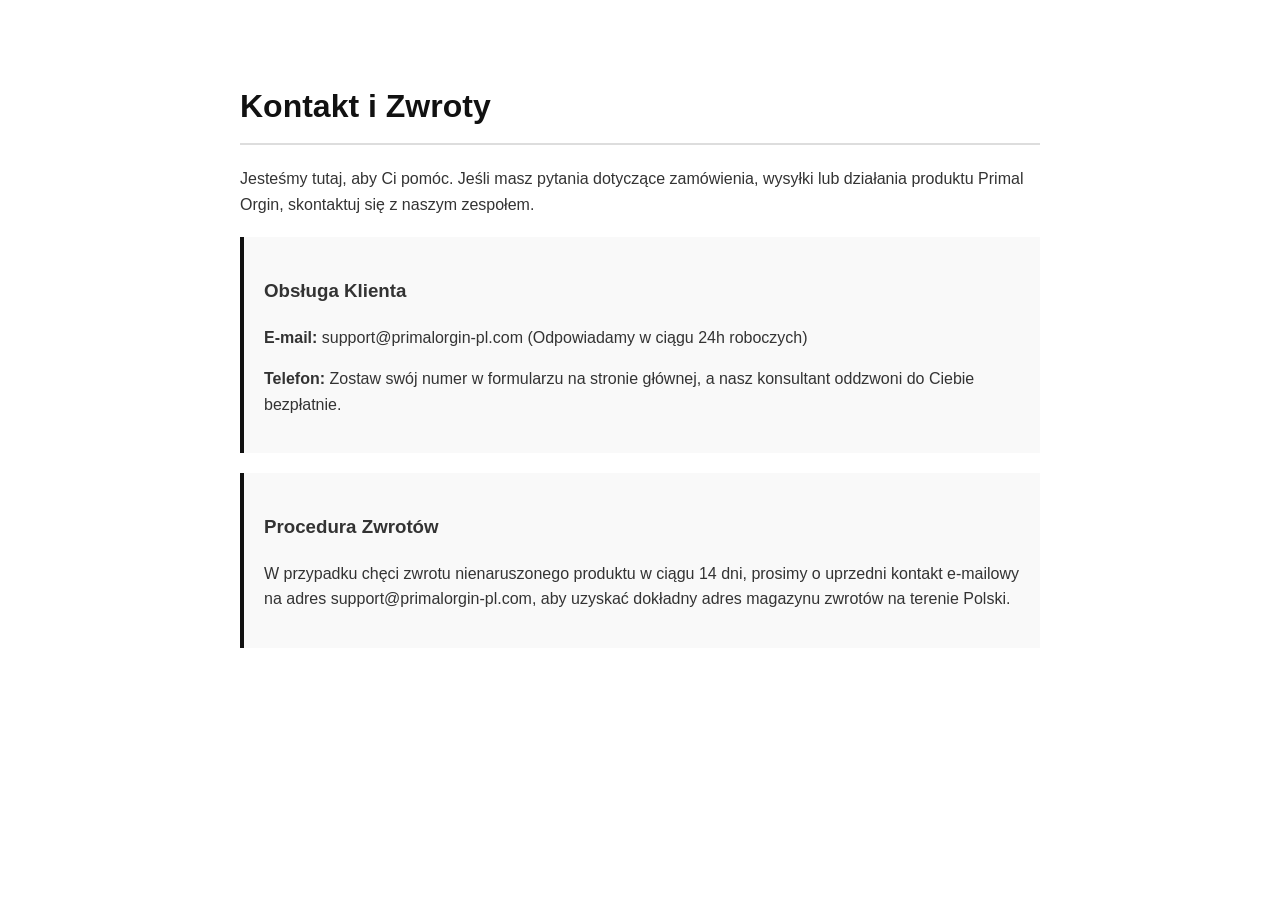
<file: kontakt.html>
<!DOCTYPE html>
<html lang="pl-PL">
<head>
    <meta charset="UTF-8">
    <meta name="viewport" content="width=device-width, initial-scale=1.0">
    <title>Kontakt i Zwroty - Primal Orgin</title>
    <style>
        body { font-family: 'Arial', sans-serif; line-height: 1.6; color: #333; max-width: 800px; margin: 40px auto; padding: 20px; }
        h1 { color: #111; border-bottom: 2px solid #ddd; padding-bottom: 10px; }
        .box { background: #f9f9f9; padding: 20px; border-left: 4px solid #111; margin-top: 20px; }
    </style>
</head>
<body>
    <h1>Kontakt i Zwroty</h1>
    <p>Jesteśmy tutaj, aby Ci pomóc. Jeśli masz pytania dotyczące zamówienia, wysyłki lub działania produktu Primal Orgin, skontaktuj się z naszym zespołem.</p>
    
    <div class="box">
        <h3>Obsługa Klienta</h3>
        <p><strong>E-mail:</strong> support@primalorgin-pl.com (Odpowiadamy w ciągu 24h roboczych)</p>
        <p><strong>Telefon:</strong> Zostaw swój numer w formularzu na stronie głównej, a nasz konsultant oddzwoni do Ciebie bezpłatnie.</p>
    </div>

    <div class="box">
        <h3>Procedura Zwrotów</h3>
        <p>W przypadku chęci zwrotu nienaruszonego produktu w ciągu 14 dni, prosimy o uprzedni kontakt e-mailowy na adres support@primalorgin-pl.com, aby uzyskać dokładny adres magazynu zwrotów na terenie Polski.</p>
    </div>
</body>
</html>
</file>
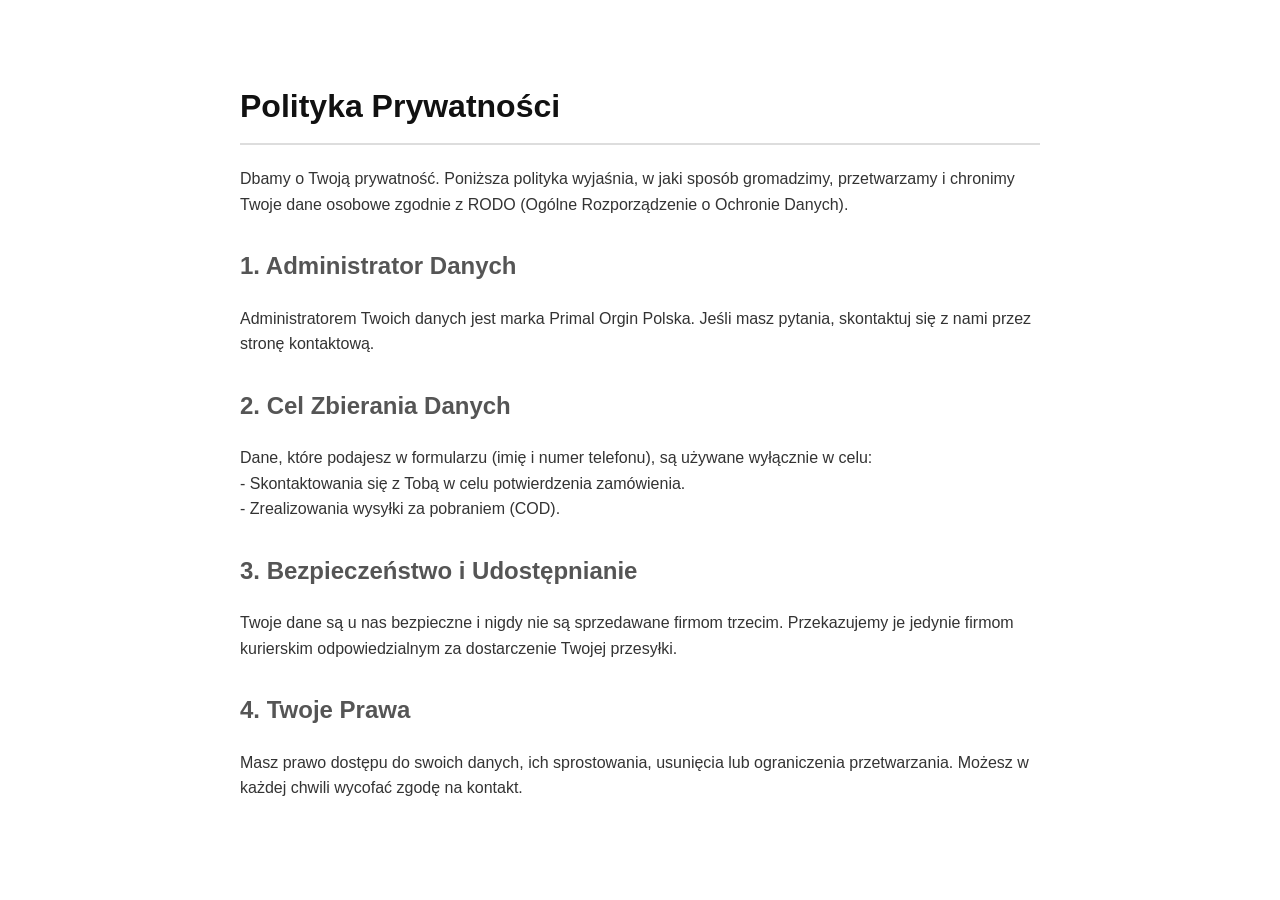
<file: polityka-prywatnosci.html>
<!DOCTYPE html>
<html lang="pl-PL">
<head>
    <meta charset="UTF-8">
    <meta name="viewport" content="width=device-width, initial-scale=1.0">
    <title>Polityka Prywatności - Primal Orgin</title>
    <style>
        body { font-family: 'Arial', sans-serif; line-height: 1.6; color: #333; max-width: 800px; margin: 40px auto; padding: 20px; }
        h1 { color: #111; border-bottom: 2px solid #ddd; padding-bottom: 10px; }
        h2 { color: #555; margin-top: 30px; }
    </style>
</head>
<body>
    <h1>Polityka Prywatności</h1>
    <p>Dbamy o Twoją prywatność. Poniższa polityka wyjaśnia, w jaki sposób gromadzimy, przetwarzamy i chronimy Twoje dane osobowe zgodnie z RODO (Ogólne Rozporządzenie o Ochronie Danych).</p>
    
    <h2>1. Administrator Danych</h2>
    <p>Administratorem Twoich danych jest marka Primal Orgin Polska. Jeśli masz pytania, skontaktuj się z nami przez stronę kontaktową.</p>

    <h2>2. Cel Zbierania Danych</h2>
    <p>Dane, które podajesz w formularzu (imię i numer telefonu), są używane wyłącznie w celu: <br>- Skontaktowania się z Tobą w celu potwierdzenia zamówienia.<br>- Zrealizowania wysyłki za pobraniem (COD).</p>

    <h2>3. Bezpieczeństwo i Udostępnianie</h2>
    <p>Twoje dane są u nas bezpieczne i nigdy nie są sprzedawane firmom trzecim. Przekazujemy je jedynie firmom kurierskim odpowiedzialnym za dostarczenie Twojej przesyłki.</p>

    <h2>4. Twoje Prawa</h2>
    <p>Masz prawo dostępu do swoich danych, ich sprostowania, usunięcia lub ograniczenia przetwarzania. Możesz w każdej chwili wycofać zgodę na kontakt.</p>
</body>
</html>
</file>
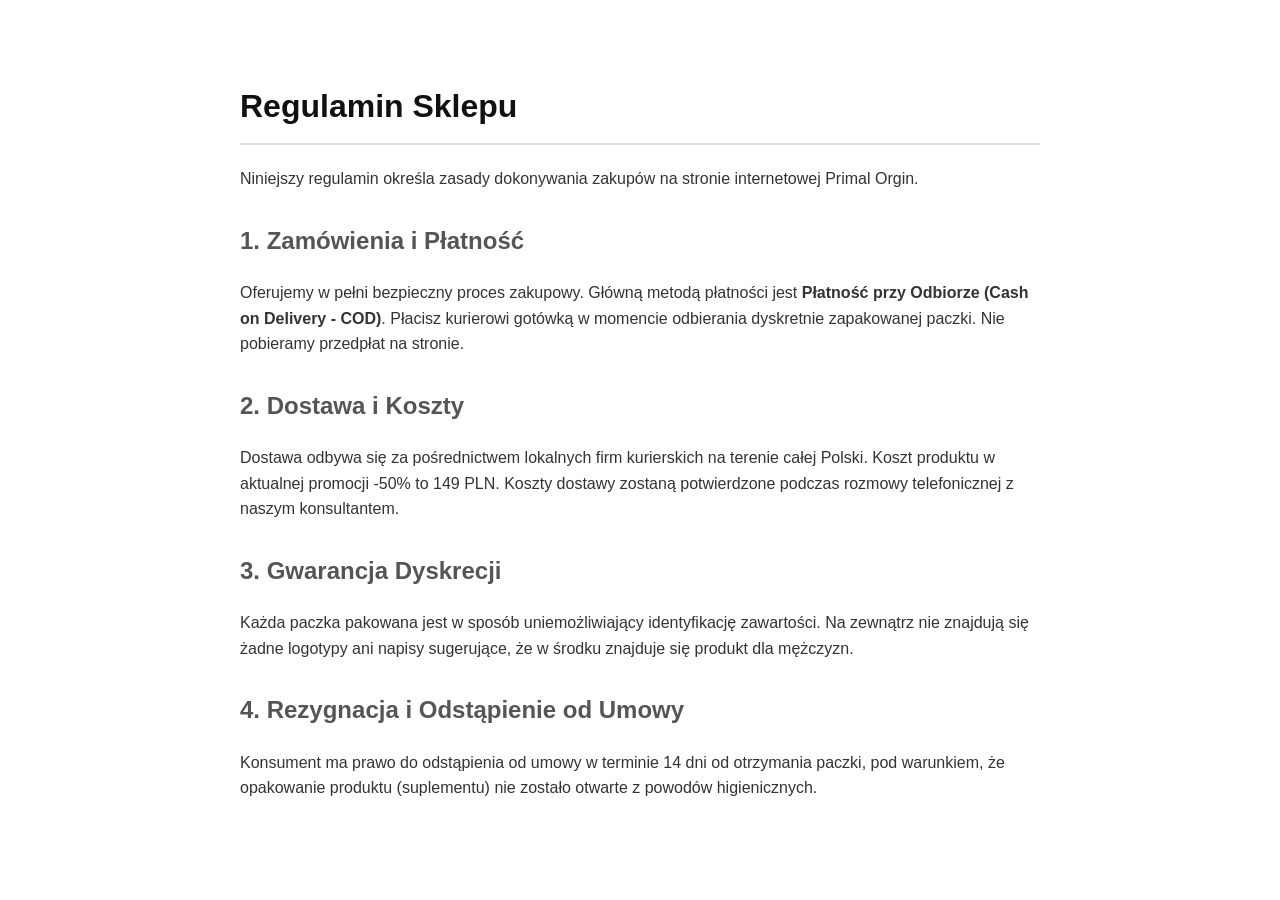
<file: regulamin.html>
<!DOCTYPE html>
<html lang="pl-PL">
<head>
    <meta charset="UTF-8">
    <meta name="viewport" content="width=device-width, initial-scale=1.0">
    <title>Regulamin Sklepu - Primal Orgin</title>
    <style>
        body { font-family: 'Arial', sans-serif; line-height: 1.6; color: #333; max-width: 800px; margin: 40px auto; padding: 20px; }
        h1 { color: #111; border-bottom: 2px solid #ddd; padding-bottom: 10px; }
        h2 { color: #555; margin-top: 30px; }
    </style>
</head>
<body>
    <h1>Regulamin Sklepu</h1>
    <p>Niniejszy regulamin określa zasady dokonywania zakupów na stronie internetowej Primal Orgin.</p>
    
    <h2>1. Zamówienia i Płatność</h2>
    <p>Oferujemy w pełni bezpieczny proces zakupowy. Główną metodą płatności jest <strong>Płatność przy Odbiorze (Cash on Delivery - COD)</strong>. Płacisz kurierowi gotówką w momencie odbierania dyskretnie zapakowanej paczki. Nie pobieramy przedpłat na stronie.</p>

    <h2>2. Dostawa i Koszty</h2>
    <p>Dostawa odbywa się za pośrednictwem lokalnych firm kurierskich na terenie całej Polski. Koszt produktu w aktualnej promocji -50% to 149 PLN. Koszty dostawy zostaną potwierdzone podczas rozmowy telefonicznej z naszym konsultantem.</p>

    <h2>3. Gwarancja Dyskrecji</h2>
    <p>Każda paczka pakowana jest w sposób uniemożliwiający identyfikację zawartości. Na zewnątrz nie znajdują się żadne logotypy ani napisy sugerujące, że w środku znajduje się produkt dla mężczyzn.</p>

    <h2>4. Rezygnacja i Odstąpienie od Umowy</h2>
    <p>Konsument ma prawo do odstąpienia od umowy w terminie 14 dni od otrzymania paczki, pod warunkiem, że opakowanie produktu (suplementu) nie zostało otwarte z powodów higienicznych.</p>
</body>
</html>
</file>
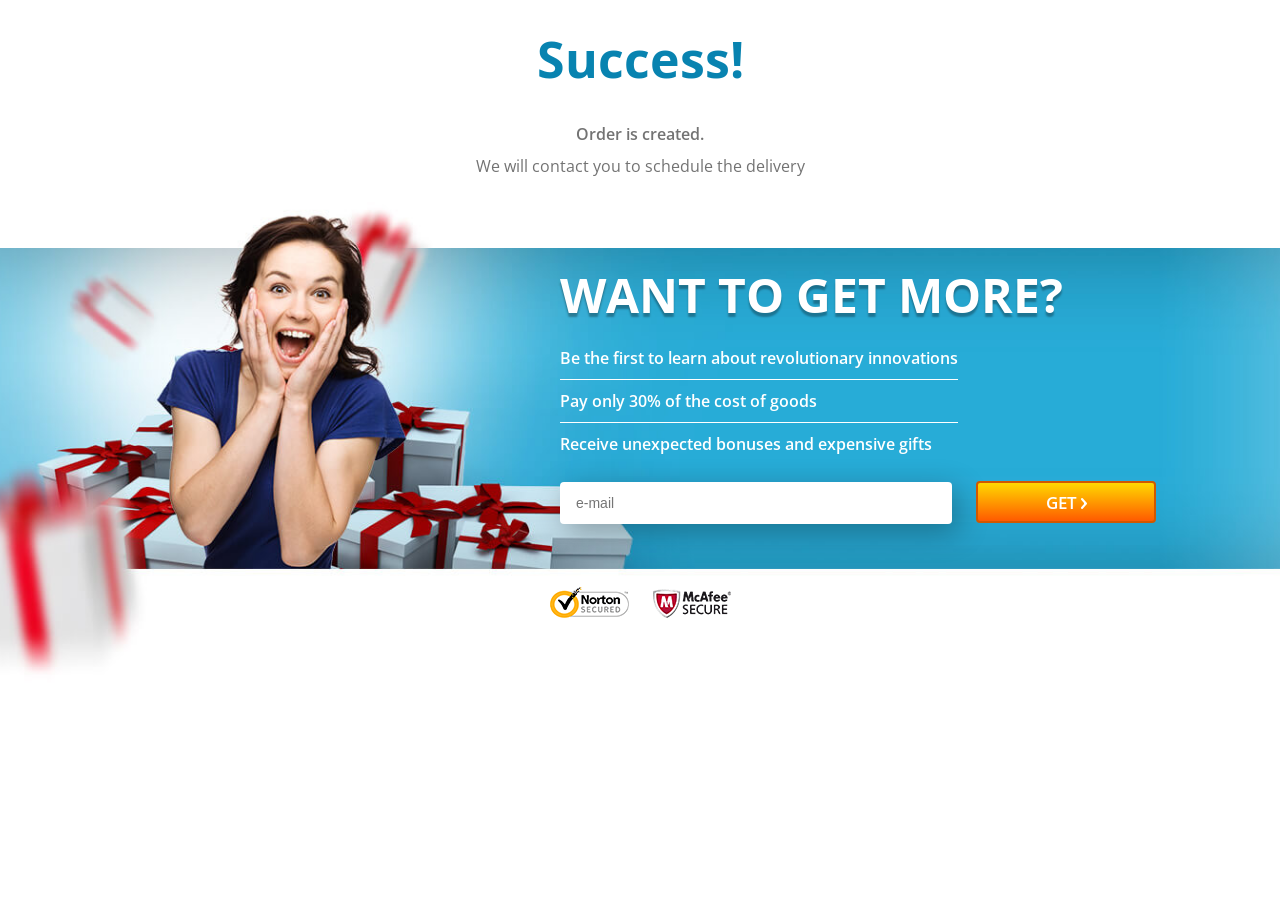
<file: success.html>
<!DOCTYPE html>
<html lang="en">
<head>
    <meta http-equiv="Content-Type" content="text/html;charset=UTF-8">
    <meta http-equiv="X-UA-Compatible" content="IE=edge">
    <meta name="viewport" content="width=device-width, initial-scale=1, maximum-scale=1.0">
    <title>Success!</title>
    <link href="https://fonts.googleapis.com/css?family=Open+Sans:400,600,700&amp;subset=greek,vietnamese" rel="stylesheet">
    <style>*{margin:0;padding:0;border:0;outline:0}body{overflow:hidden}.container{width:1140px;padding:75px 10px 0;margin:0 auto;box-sizing:border-box}:focus{outline:0}header{text-align:center}header h2{color:#0883b0;font-family:'Open Sans',sans-serif;font-weight:700;font-size:50px;margin:25px 0 30px}header p{color:#737373;font-size:16px;margin-bottom:10px}header .order{font-family:'Open Sans',sans-serif;font-weight:600;}header .feedback{font-family:'Open Sans',sans-serif;}.content{height:519px;background-image:url([data-uri]);background-size:auto 519px;background-repeat:no-repeat;background-position:center top;color:#fff}.content .content__data{max-width:640px;min-height:290px;margin-left:auto}.content .content__title{font-size:48px;text-transform:uppercase;text-shadow:0 4px 2px rgba(0,0,0,.3);margin-bottom:10px;font-family:'Open Sans',sans-serif;font-weight:700;}.content .content__list{padding-left:0;list-style:none;display:inline-block}.content .content__list li{padding:10px 0;font-size:16px;font-family:'Open Sans',sans-serif;font-weight:600;}.content .content__list li:not(:last-child){border-bottom:1px solid #fff}.content form{padding:15px 0 25px}.content form input{height:40px;border-radius:4px;outline:0;color:#818181;font-size:14px;padding:0 15px;max-width:360px;width:100%;border:1px solid transparent;transition:box-shadow .3s,color .3s,border .3s;margin-right:20px;box-shadow:6px 8px 30px rgba(0,0,0,.3)}.content form input[data-error]{box-shadow:6px 8px 30px rgba(255,0,0,.7);border-color:red;color:red}.content form input[data-success]{box-shadow:0 0 15px #42ccff;border-color:#42ccff}.button{display:inline-block;text-align:center;border:2px solid #d05800;-webkit-border-radius:4px;border-radius:4px;width:180px;height:42px;background-color:#ffd800;background-image:-webkit-gradient(linear,left top,left bottom,from(#ffd800),to(#ff5a00));background-image:-webkit-linear-gradient(#ffd800,#ff5a00);background-image:-o-linear-gradient(#ffd800,#ff5a00);background-image:linear-gradient(#ffd800,#ff5a00);position:relative;top:1px;text-transform:uppercase;color:#fff;font-family:'Open Sans',sans-serif;font-weight:600;font-size:17px;cursor:pointer}.button__ico-animete{background:url([data-uri]) no-repeat -180px 0;display:inline-block;width:2px;height:3px;padding-top:4px;-webkit-transition:width .5s;-o-transition:width .5s;transition:width .5s;margin-left:3px}.button__ico{display:inline-block;width:6px;height:11px;background:url([data-uri]) no-repeat 0 0;margin-left:-5px}.button_small{width:138px;font-size:14px;padding:8px 0;line-height:17px}@media only screen and (min-width: 992px){.button:hover{background:#ff4800}.button:hover .button__ico-animete{width:15px;background:url([data-uri]) no-repeat -180px 0;-webkit-transition:width .5s;-o-transition:width .5s;transition:width .5s}.e-list{display:none}}.content form .submit-btn .arrow{position:relative;top:1px;margin-left:10px}.content .footer-content{margin-top:35px;text-align:center;width:100%}.content .footer-content img{margin:0 10px}@keyframes showModal{from{background-color:transparent}to{background-color:rgba(255,255,255,.8)}}@keyframes showModalContent{0%{opacity:.1;transform:translate(-50%,-50%) scale(0)}80%{transform:translate(-50%,-50%) scale(1.1)}100%{opacity:1;transform:translate(-50%,-50%) scale(1);visibility:visible}}.modal{position:absolute;top:0;left:0;z-index:100;width:100%;background-color:rgba(255,255,255,.8);animation:showModal .5s}.modal.hidden{display:none}.modal .modal__content{position:fixed;visibility:hidden;top:35%;left:50%;max-width:320px;width:100%;font-family:'Open Sans',sans-serif;z-index:101;padding:40px 30px 50px;background-color:#fff;border-radius:6px;box-shadow:0 4px 30px rgba(0,0,0,.3);transform:translate(-50%,-50%) scale(1);text-align:center;animation:showModalContent .4s ease .5s;animation-fill-mode:forwards;box-sizing:border-box}.modal .modal__content h2{font-size:47px;color:#0883b0;margin-bottom:50px}.modal .modal__content p,.modal .modal__content output{font-size:16px;line-height:30px}.modal .modal__content output{color:#0883b0;display:block}.modal .modal__content output,.modal.visible .modal__content .backToLanding{font-family:'Open Sans',sans-serif;font-weight:700;}.modal .modal__content .backToLanding{width:160px;height:38px;margin:0 auto;margin-top:100px;border:2px solid #cdcdcd;background-color:#fff;border-radius:4px;text-transform:uppercase;font-size:14px;color:#8e8e8e;cursor:pointer;transition:background-color .3s,color .3s}.modal .modal__content .backToLanding:hover{background-color:#0883b0;color:#fff;border-color:#0883b0}@media only screen and (max-width: 470px){.modal .modal__content{top:50%;max-width:290px;padding:20px 15px 30px}.modal .modal__content h2{font-size:40px}}div.footer{position:relative;margin-top:-90px;background:none!important}@media only screen and (min-width: 1921px){.content{background-size:contain}}@media only screen and (max-width: 1199px){.container{width:100%}.content .content__data{max-width:580px}.content .content__data form input{max-width:250px}.content .content__title{font-size:40px}}@media only screen and (max-width: 992px){body{overflow:auto}}@media only screen and (max-width: 767px){.container{padding-left:0;padding-right:0}header{margin-bottom:0;padding:0 20px}header h2{font-size:30px;margin:15px 0}header .order,header .feedback{font-size:14px}.content .content__title{padding:0 20px;margin:0 auto 20px;font-size:24px;text-align:center}.content form input{display:block;margin:0 auto 20px}.content{background-image:url([data-uri]);text-align:center;height:auto}.content .content__data{max-width:100%;min-height:0;margin:260px auto 0}.mob-bg{background-color:#27acd7}.content .footer-content{margin-top:20px}.content .content__list{padding:10px 20px 0}div.footer{margin-top:-10px}}@media only screen and (max-width: 479px){.content .content__data{margin-top:160px}}</style>
</head>
<body>
<header>
    <h2>Success!</h2>
    <p class="order">Order is created.</p>
    <p class="feedback">We will contact you to schedule the delivery</p>
</header>
<section class="content">
    <div class="container">
        <div class="content__data">
            <h3 class="content__title">Want to get more?</h3>
            <div class="mob-bg">
                <ul class="content__list">
                    <li>Be the first to learn about revolutionary innovations</li>
                    <li>Pay only 30% of the cost of goods</li>
                    <li>Receive unexpected bonuses and expensive gifts</li>
                </ul>
                <form action="/land/success" id="userEmail" name="user-email" method="POST">
                    <input type="text" name="email" placeholder="e-mail">
                    <button class="button submit-btn" type="submit">Get <i class="button__ico-animete"></i><i class="button__ico"></i></button>
                </form>
            </div>
        </div>
        <div class="footer-content">
            <img src="[data-uri]" alt="Norton Security">
            <img src="[data-uri]" alt="McAfee Security">
        </div>
    </div>
</section>
<div class="modal hidden">
    <div class="modal__content">
        <h2>Thank you!</h2>
        <p>As soon as possible, you will begin to receive</p>
        <output class="email"></output>
        <p>Our exclusive offers!</p>
        <button type="button" class="backToLanding">Close</button>
    </div>
</div>
<script>"use strict";(function(){var a={getParamsName:["order_id","hash"],validPatterns:{email:/.+@.+\..+/i},serverErrorMsg:"Server Error :(",wrapperHeight:function(){var f=document.querySelector(".content__data").clientHeight,g=document.querySelector(".footer-content").clientHeight;return document.body.clientHeight+f+g+"px"}(),errorAttribute:"data-error",successAttribute:"data-success"},b={emailInput:document.forms[0].email,submitButton:document.querySelector(".submit-btn"),output:document.querySelector("output.email"),modal:document.querySelector(".modal"),backButton:document.querySelector(".backToLanding"),isValid:function isValid(f,g){var h=g.value;return f.test(h)?(this.isSuccess(g,a.successAttribute),this.output.textContent=h,!0):(this.isError(g,a.errorAttribute),!1)},isSuccess:function isSuccess(f,g){f.setAttribute(g,"true")},isError:function isError(f,g){return!!f.getAttribute(g)||void f.setAttribute(g,"true")},isTyping:function isTyping(f,g){return g.forEach(function(h){f.getAttribute(h)&&f.removeAttribute(h)}),!0},backToLanding:function backToLanding(){location.assign("/")},getData:function getData(){var f="";return f+=this.locationHandler(a.getParamsName),f+="&"+this.emailInput.name+"="+encodeURIComponent(this.emailInput.value),f},showModal:function showModal(){this.modal.style.height=a.wrapperHeight,this.modal.classList.remove("hidden")},sendData:function sendData(f,g){var h=new XMLHttpRequest;h.open("POST","/land/success",!0),h.setRequestHeader("Content-Type","application/x-www-form-urlencoded"),h.setRequestHeader("X-Requested-With","XMLHttpRequest"),h.onreadystatechange=function(){if(200===h.status&&4===h.readyState){var k=JSON.parse(h.responseText);if(k.status&&0<k.status.length&&"ok"===k.status.toLowerCase())g.call(b);else{var l=k.data||a.serverErrorMsg;b.makeErrorBlock(l)}}},h.send(f)},locationHandler:function locationHandler(f,g){var h=location.search,k=[],l=[],m={},n="",o=h;if(""!==o){if(l=o.substr(1).split("&"),!(f instanceof Array)){for(var p=0;p<l.length;p++)if(k=l[p].split("="),k[0]===f&&"string"==typeof f){g(k[1]);break}}else for(var q=0;q<l.length;q++){k=l[q].split("=");for(var r=0;r<f.length;r++)f[r]===k[0]&&(m[k[0]]=k[1])}for(var s in m)n+="&"+s+"="+encodeURIComponent(m[s]);return n.substr(1)}return!1},makeErrorBlock:function makeErrorBlock(f){var g={width:document.body.clientWidth+"px",height:a.wrapperHeight,textAlign:"center",position:"absolute",top:"0",backgroundColor:"rgba(255,255,255,.8)",zIndex:"99999"},h={fontSize:"26px",color:"#FF4C4C",borderRadius:"20px",border:"2px solid #FF4C4C",padding:"10px 15px",position:"fixed",top:"50%",left:"50%",transform:"translateX(-50%) translateY(-50%)",fontWeight:"700",backgroundColor:"rgba(255,76,76,.2)"},k={display:"block",padding:"8px 20px",color:"#FF4C4C",borderRadius:"6px",margin:"15px auto 0",backgroundColor:"rgba(255,76,76,.2)",border:"1px solid rgba(255,76,76,.8)",cursor:"pointer",fontWeight:"700",transition:"background-color .4s"},l=document.createElement("DIV"),m=document.createElement("BUTTON"),n=document.createElement("H2");for(var o in g)l.style[o]=g[o];for(var p in h)n.style[p]=h[p];for(var q in k)m.style[q]=k[q];l.classList.add("js-error"),m.setAttribute("type","button"),m.appendChild(document.createTextNode("Ok")),m.addEventListener("mouseover",function(){this.style.backgroundColor="rgba(255,76,76,.4)"}),m.addEventListener("mouseleave",function(){this.style.backgroundColor="rgba(255,76,76,.2)"}),m.addEventListener("click",function(){document.body.removeChild(l)}),n.appendChild(document.createTextNode(f)),n.appendChild(m),l.appendChild(n),document.body.appendChild(l)}},c=a.validPatterns.email;b.emailInput.addEventListener("blur",function(){b.isValid(c,b.emailInput)?b.data=b.getData():(b.data&&b.data.length&&(b.data=null),b.isError(this,a.errorAttribute))});var d=[a.errorAttribute,a.successAttribute];b.emailInput.addEventListener("focus",function(){b.isTyping(this,d)}),b.submitButton.addEventListener("click",function(f){f.preventDefault(),b.isValid(c,b.emailInput)?b.data&&b.sendData(b.data,b.showModal):b.isError(b.emailInput,a.errorAttribute)}),b.backButton.addEventListener("click",b.backToLanding),b.locationHandler("email",function(f){return!!f&&void(b.emailInput.value=f,b.isValid(c,b.emailInput),b.data=b.getData())})})();</script>
</body>
</html>
</file>
